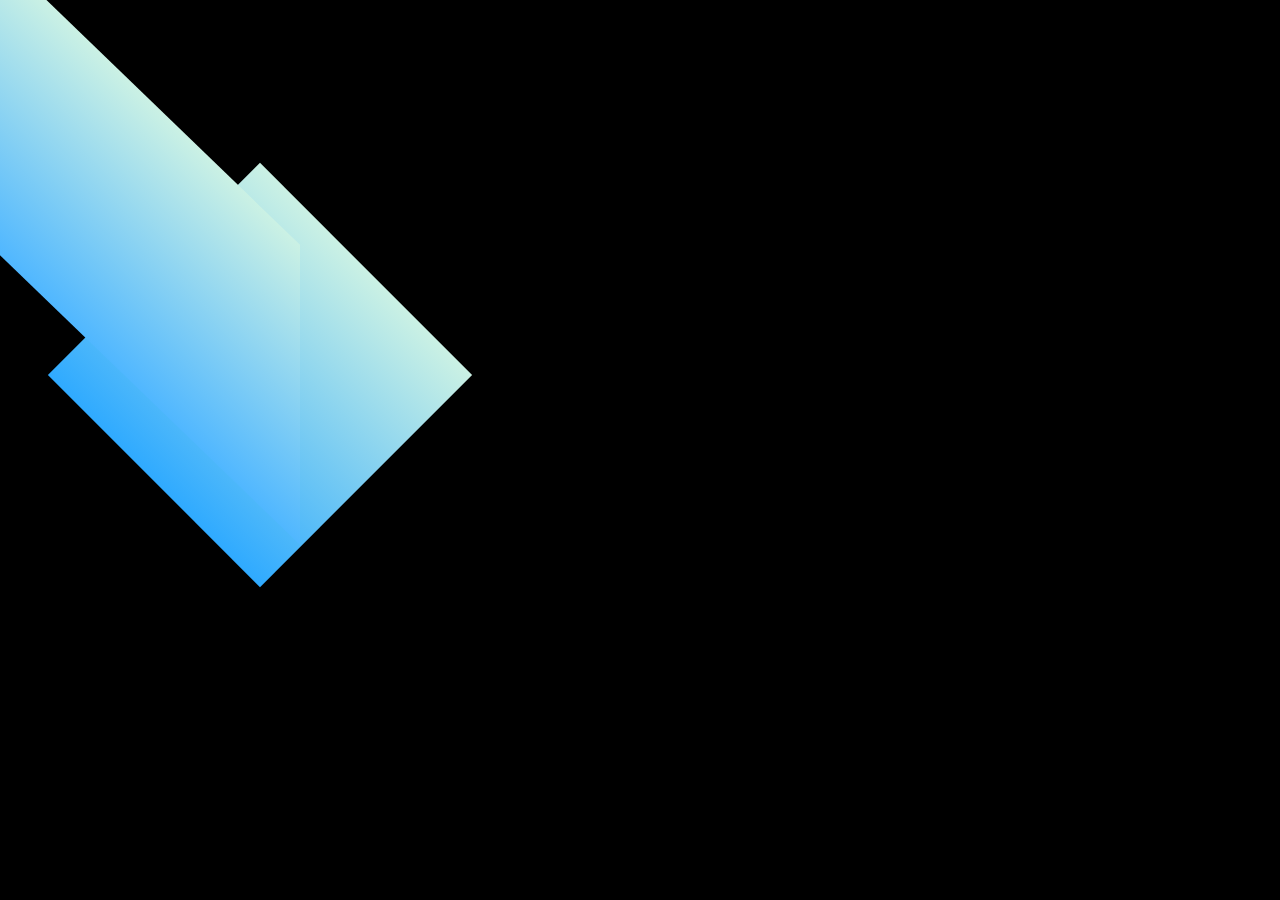
<file: index.html>
<!DOCTYPE html>
<html lang="en">
<head>
    <meta charset="UTF-8">
    <meta name="viewport" content="width=device-width, initial-scale=1.0">
    <title>Document</title>
    <link rel="stylesheet" href="style.css">
</head>
<body>


    <div class="left-mountain"></div>
    <div class="back-mountain"></div>
    <div class="sun"></div>

    <div class="penguin">

        <div class="penguin-head">

            <div class="face left"></div>

            <div class="face right"></div>


            <div class="chin"></div>


            <div class="eye left">
                <div class="eye-lid"></div>
              </div>


              <div class="eye right">
                <div class="eye-lid"></div>
              </div>

              <div class="blush left"></div>
              <div class="blush right"></div>
              <div class="beak top"></div>
              <div class="beak bottom"></div>

        </div>

        <div class="shirt">
            <div>💜</div>
            <p>I CSS</p>
          </div> 




    </div> <div class="penguin-body">
        <div class="arm left"></div>
        <div class="arm right"></div>
        <div class="foot left"></div>
        <div class="foot right"></div>
      </div>


    <div class="ground"></div> 
    
   <di class="patch-2">
    tis is the code for patch 2 
   </di>

   <div class="marge-to-main">
    <p>this code is for marging patch-2 and main main branch</p>
   </div>

   <div class="new">
    <p>hello world</p>
   </div>

</body>
</html>
</file>
<file: style.css>
:root {
    --penguin-face: white;
    --penguin-picorna: orange;
    --penguin-skin: gray;
  }
  
  body {
   background-color: black;
    margin: 0;
    padding: 0;
    width: 100%;
    height: 100vh;
  
  }


  
.left-mountain {
    width: 300px;
    height: 300px;
    background: linear-gradient(rgb(203, 241, 228), rgb(80, 183, 255));
    position: absolute;
    transform: skew(0deg, 44deg);
    z-index: 2;
    margin-top: 100px;
  }
  

  .back-mountain {
    width: 300px;
    height: 300px;
    background: linear-gradient(rgb(203, 241, 228), rgb(47, 170, 255));
    position: absolute;
    z-index: 1;
    transform: rotate(45deg);
    left: 110px;
    top: 225px;
  }



  .ground{

    background-color: aliceblue;



  }
</file>
